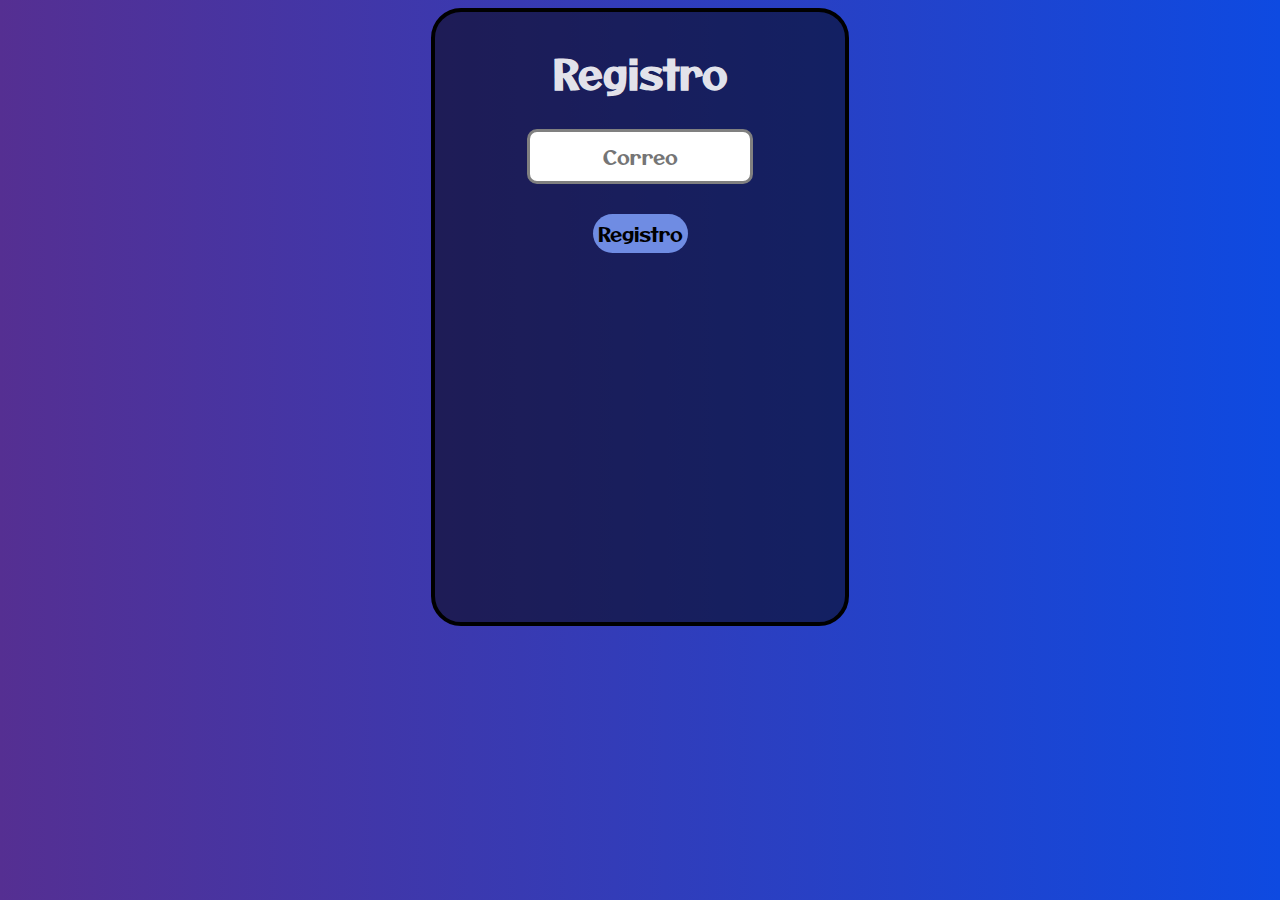
<file: index.html>
<!DOCTYPE html>
<html>
<head>
	<meta charset="utf-8">
	<meta http-equiv="X-UA-Compatible" content="IE=edge">
	<title>Registro</title>
	<!--CSS-->
	<link rel="stylesheet" href="index.css">
	<!--FONTS-->
	<link rel="preconnect" href="https://fonts.googleapis.com">
	<link rel="preconnect" href="https://fonts.gstatic.com" crossorigin>
	<link href="https://fonts.googleapis.com/css2?family=Otomanopee+One&display=swap" rel="stylesheet"> 
</head>
<body>
	<div class="container">
		<h1 class="title">Registro</h1>
		<input type="text" placeholder="Correo" class="email">
		<p class="correct"></p>
		<p class="warning"></p>
		<input type="button" value="Registro" class="register">
	</div>
</body>
</html>
</file>
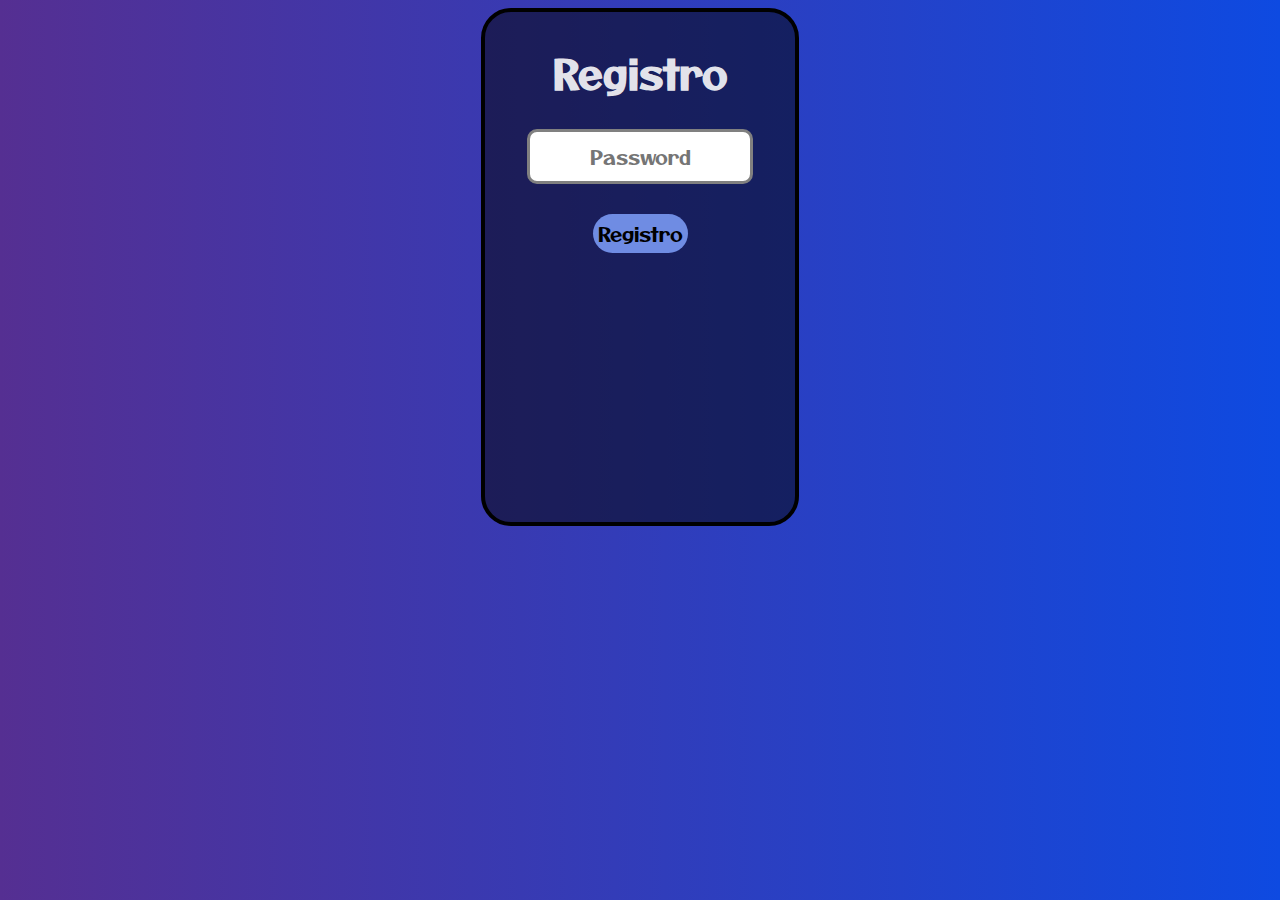
<file: password.html>
<!DOCTYPE html>
<html>
<head>
	<meta charset="utf-8">
	<meta http-equiv="X-UA-Compatible" content="IE=edge">
	<title>Registro</title>
	<!--CSS-->
	<link rel="stylesheet" href="CSS/index.css">
	<!--FONTS-->
	<link rel="preconnect" href="https://fonts.googleapis.com">
	<link rel="preconnect" href="https://fonts.gstatic.com" crossorigin>
	<link href="https://fonts.googleapis.com/css2?family=Otomanopee+One&display=swap" rel="stylesheet"> 
</head>
<body>
	<div class="container">
		<h1 class="title">Registro</h1>
		<input type="text" placeholder="Password" value="" class="email" id="password">
		<p class="correct" id="correct"></p>
		<p class="warning" id="warning"></p>
		<input type="button" value="Registro" class="register" id="register">
	</div>
	<script src="JS/password.js"></script>
</body>
</html>
</file>
<file: index.css>
*{
	font-family: 'Otomanopee One', sans-serif;
}

body{
	background: linear-gradient(to right ,#552F92 ,#0E4AE1);
}

.container{
	border: 4px solid black;
	padding: 5px;
	width: 400px;
	margin: auto;
	border-radius: 30px;
	height: 600px;
	background-color: rgb(0, 0, 0, .5);
}

.title{
	font-size: 40px;
	text-align: center;
	color: rgb(255, 255, 255, .9);
}

.email{
	padding: 10px;
	border-radius: 10px;
	border: 3px solid gray;
	width: 200px;
	margin: auto;
	display: flex;
	font-size: 20px;
	text-align: center;
}

.correct{
	color: #2CCE2C;
	font-size: 30px; 
	text-align: center;
}

.warning{
	color: #CC282B; 
	font-size: 30px; 
	text-align: center;
}

.register{
	display: flex;
	margin: auto;
	font-size: 20px;
	border-radius: 30px;
	padding: 5px;
	background-color: rgb(111, 140, 227);
	border: 0;
}

.register:hover{
	cursor: pointer;
	opacity: .7;
}

.email:hover{
	opacity: .7;
}
</file>
<file: CSS/index.css>
*{
	font-family: 'Otomanopee One', sans-serif;
}

body{
	background: linear-gradient(to right ,#552F92 ,#0E4AE1);
}

.container{
	border: 4px solid black;
	padding: 5px;
	width: 300px;
	margin: auto;
	border-radius: 30px;
	height: 500px;
	background-color: rgb(0, 0, 0, .5);
}

.title{
	font-size: 40px;
	text-align: center;
	color: rgb(255, 255, 255, .9);
}

.email{
	padding: 10px;
	border-radius: 10px;
	border: 3px solid gray;
	width: 200px;
	margin: auto;
	display: flex;
	font-size: 20px;
	text-align: center;
}

.correct{
	color: #2CCE2C;
	font-size: 30px; 
	text-align: center;
}

.warning{
	color: #CC282B; 
	font-size: 30px; 
	text-align: center;
}

.register{
	display: flex;
	margin: auto;
	font-size: 20px;
	border-radius: 30px;
	padding: 5px;
	background-color: rgb(111, 140, 227);
	border: 0;
}

.register:hover{
	cursor: pointer;
	opacity: .7;
}

.email:hover{
	opacity: .7;
}
</file>
